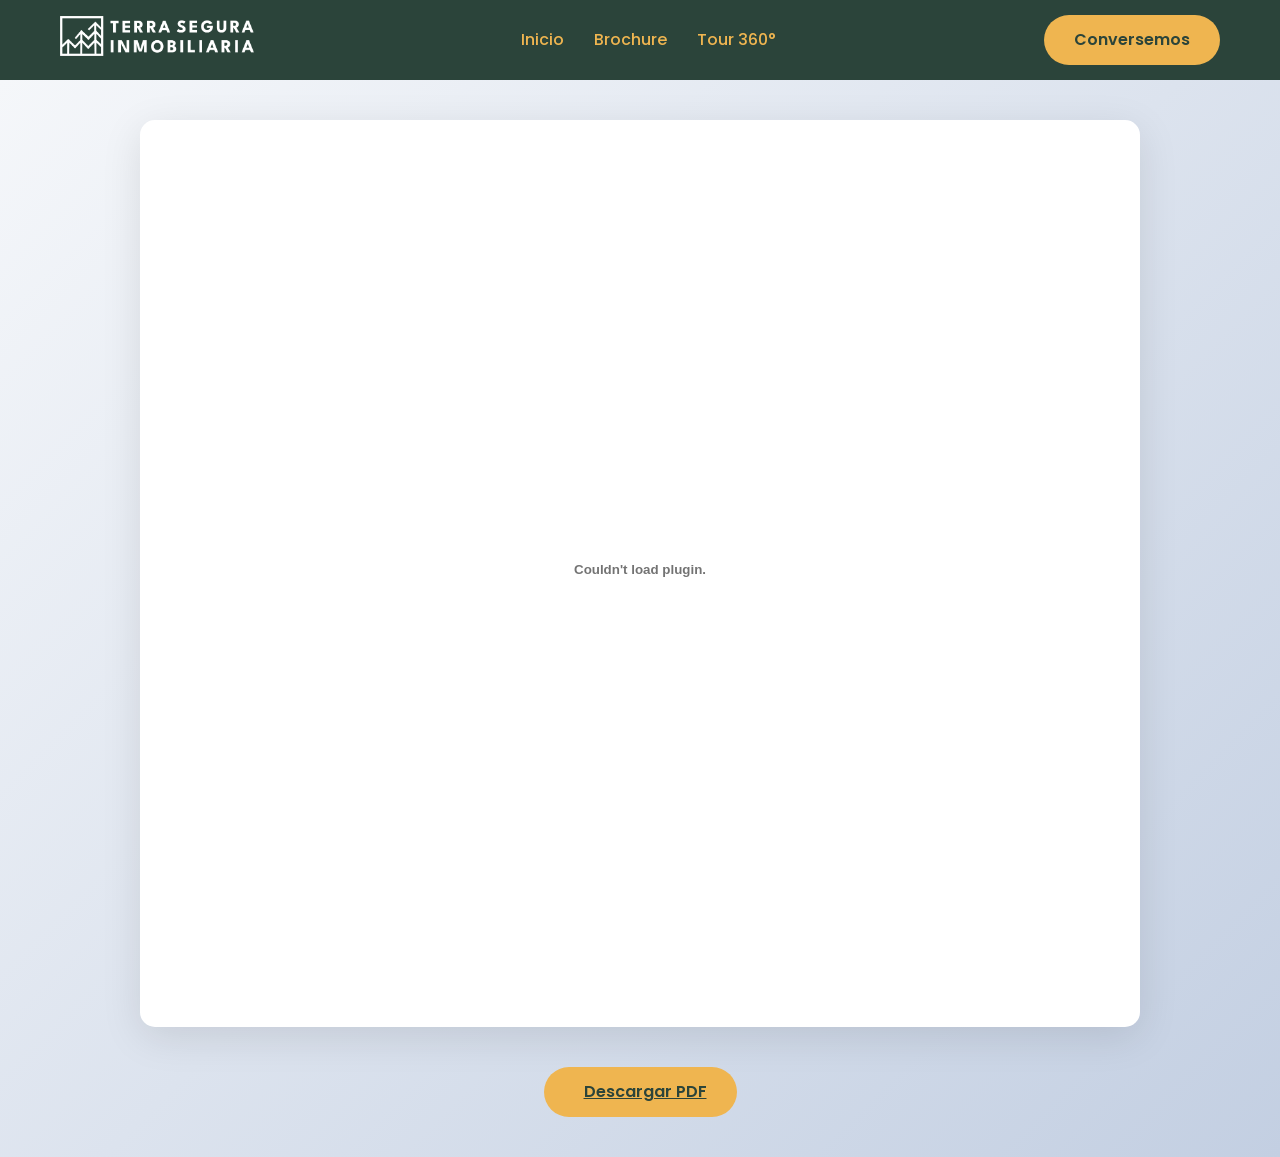
<file: brochure.html>
<!DOCTYPE html>
<html lang="es">

<head>
    <meta charset="UTF-8">
    <meta name="viewport" content="width=device-width, initial-scale=1.0">
    <meta name="description" content="Brochure de Mirador Villarica - Descarga o visualiza nuestra propuesta inmobiliaria">
    <title>Brochure - Mirador de Villarrica</title>
    <link rel="preconnect" href="https://fonts.googleapis.com">
    <link rel="preconnect" href="https://fonts.gstatic.com" crossorigin>
    <link href="https://fonts.googleapis.com/css2?family=Poppins:wght@400;500;600;700&display=swap" rel="stylesheet">
    <link rel="stylesheet" href="mirador-villarica-style.css">
    <link rel="icon" type="image/x-icon" href="imagenes/Logo-Amarillo.png">
    <style>
        .brochure-container {
            min-height: 100vh;
            display: flex;
            flex-direction: column;
            padding: 40px 20px;
            background: linear-gradient(135deg, #f5f7fa 0%, #c3cfe2 100%);
        }

        .brochure-header {
            text-align: center;
            margin-bottom: 50px;
            animation: fadeInDown 0.8s ease;
        }

        .brochure-header h1 {
            color: #2b443a;
            font-size: 2.5rem;
            margin-bottom: 10px;
        }

        .brochure-header p {
            color: #666;
            font-size: 1.1rem;
        }

        .brochure-content {
            max-width: 1000px;
            margin: 0 auto;
            width: 100%;
            display: flex;
            flex-direction: column;
            gap: 40px;
        }

        .pdf-viewer {
            background: white;
            border-radius: 15px;
            box-shadow: 0 10px 40px rgba(0, 0, 0, 0.1);
            overflow: hidden;
            animation: fadeInUp 0.8s ease 0.2s both;
        }

        .pdf-viewer embed,
        .pdf-viewer iframe {
            width: 100%;
            height: 900px;
            border: none;
        }

        .brochure-actions {
            display: flex;
            gap: 20px;
            justify-content: center;
            flex-wrap: wrap;
            animation: fadeInUp 0.8s ease 0.4s both;
        }

        .btn-download,
        .btn-print,
        .btn-share {
            padding: 12px 30px;
            border: none;
            border-radius: 34px;
            font-weight: 600;
            font-size: 1rem;
            cursor: pointer;
            transition: all 0.3s ease;
            display: flex;
            align-items: center;
            gap: 10px;
        }

        .btn-download {
            background: #efb550;
            color: #2b443a;
        }

        .btn-download:hover {
            background: #e5a540;
            transform: translateY(-2px);
            box-shadow: 0 5px 20px rgba(239, 181, 80, 0.4);
        }

        .btn-print {
            background: #2b443a;
            color: white;
        }

        .btn-print:hover {
            background: #1f2f27;
            transform: translateY(-2px);
            box-shadow: 0 5px 20px rgba(43, 68, 58, 0.4);
        }

        .btn-share {
            background: transparent;
            color: #2b443a;
            border: 2px solid #2b443a;
        }

        .btn-share:hover {
            background: #2b443a;
            color: white;
            transform: translateY(-2px);
        }

        .brochure-info {
            background: white;
            padding: 40px;
            border-radius: 15px;
            box-shadow: 0 5px 20px rgba(0, 0, 0, 0.05);
            animation: fadeInUp 0.8s ease 0.6s both;
        }

        .brochure-info h2 {
            color: #2b443a;
            margin-bottom: 20px;
            font-size: 1.8rem;
        }

        .brochure-info p {
            color: #666;
            line-height: 1.8;
            margin-bottom: 15px;
        }

        .info-grid {
            display: grid;
            grid-template-columns: repeat(auto-fit, minmax(200px, 1fr));
            gap: 20px;
            margin-top: 30px;
        }

        .info-item-brochure {
            background: linear-gradient(135deg, #efb550, #e5a540);
            padding: 20px;
            border-radius: 10px;
            color: #2b443a;
            font-weight: 600;
            text-align: center;
        }

        @keyframes fadeInDown {
            from {
                opacity: 0;
                transform: translateY(-30px);
            }
            to {
                opacity: 1;
                transform: translateY(0);
            }
        }

        @keyframes fadeInUp {
            from {
                opacity: 0;
                transform: translateY(30px);
            }
            to {
                opacity: 1;
                transform: translateY(0);
            }
        }

        @media (max-width: 768px) {
            .brochure-header h1 {
                font-size: 2rem;
            }

            .pdf-viewer embed,
            .pdf-viewer iframe {
                height: 500px;
            }

            .brochure-actions {
                flex-direction: column;
            }

            .btn-download,
            .btn-print,
            .btn-share {
                width: 100%;
                justify-content: center;
            }

            .brochure-info {
                padding: 25px;
            }
        }
    </style>
</head>

<body>
    <!-- Navegación -->
    <nav class="navbar">
        <div class="nav-container">
            <div class="nav-logo">
                <a href="index.html">
                    <img class="logo-desktop" src="imagenes/LOGO1.png" alt="Mirador Villarica Logo">
                    <img class="logo-mobile" src="imagenes/terra-segura-logo-mobile.png" alt="Mirador Villarica Logo Mobile">
                </a>
            </div>
            <ul class="nav-menu">
                <li><a href="index.html#inicio">Inicio</a></li>
                <li><a href="brochure.html">Brochure</a></li>
                <li><a href="index.html#tour-section">Tour 360°</a></li>
                <li class="nav-btn-mobile">
                    <a href="index.html#footer" class="nav-btn">Conversemos</a>
                </li>
            </ul>
            <a href="index.html#footer" class="nav-btn nav-btn-desktop">Conversemos</a>
            <div class="hamburger">
                <span></span>
                <span></span>
                <span></span>
            </div>
        </div>
    </nav>

    <!-- Brochure Content -->
    <div class="brochure-container">

        <div class="brochure-content">

            <!-- PDF Viewer -->
            <div class="pdf-viewer">
                <!-- OPCIÓN 1: Usar <embed> para mostrar el PDF -->
                <embed src="TerraSegura - Brochure Mobile Mirador de Villarrica.pdf" type="application/pdf">
                
                <!-- OPCIÓN 3: Para navegadores que no soportan embed, usar iframe
                <iframe src="TerraSegura - Brochure Mobile Mirador de Villarrica.pdf"></iframe>
                -->
            </div>

            <!-- Action Buttons -->
            <div class="brochure-actions">
                <a href="TerraSegura - Brochure Mobile Mirador de Villarrica.pdf" download class="btn-download">
                    <span></span> Descargar PDF
                </a>
            </div>
        </div>
    </div>

    <script src="mirador-villarica-script.js"></script>
    <script>
        // Función para compartir
        function compartir() {
            if (navigator.share) {
                navigator.share({
                    title: 'Mirador Villarica',
                    text: 'Descubre el Brochure de Mirador Villarica',
                    url: window.location.href
                }).catch(err => console.log('Error compartiendo:', err));
            } else {
                alert('Copia este enlace para compartir:\n' + window.location.href);
            }
        }

        // Menú hamburguesa (reutilizar del script principal)
        const hamburger = document.querySelector('.hamburger');
        const navMenu = document.querySelector('.nav-menu');

        if (hamburger) {
            hamburger.addEventListener('click', () => {
                navMenu.classList.toggle('active');
                const spans = hamburger.querySelectorAll('span');
                if (navMenu.classList.contains('active')) {
                    spans[0].style.transform = 'rotate(45deg) translate(7px, 7px)';
                    spans[1].style.opacity = '0';
                    spans[2].style.transform = 'rotate(-45deg) translate(7px, -7px)';
                } else {
                    spans[0].style.transform = 'none';
                    spans[1].style.opacity = '1';
                    spans[2].style.transform = 'none';
                }
            });

            document.querySelectorAll('.nav-menu a').forEach(link => {
                link.addEventListener('click', () => {
                    navMenu.classList.remove('active');
                    const spans = hamburger.querySelectorAll('span');
                    spans[0].style.transform = 'none';
                    spans[1].style.opacity = '1';
                    spans[2].style.transform = 'none';
                });
            });
        }
    </script>
</body>

</html>
</file>
<file: mirador-villarica-style.css>
:root {
    --primary-color: #2b443a;
    --accent-color: #efb550;
    --secondary-color: #efb550;
    --text-color: #333333;
    --white: #FFFFFF;
    --light-gray: #f1efeb;
    --border-radius: 34px;
    --border-radius-sm: 20px;
}

* {
    margin: 0;
    padding: 0;
    box-sizing: border-box;
}

body {
    font-family: 'Poppins', sans-serif;
    color: var(--text-color);
    line-height: 1.6;
    overflow-x: hidden;
}

.container {
    max-width: 1200px;
    margin: 0 auto;
    padding: 0 20px;
}

/* Navegación */
.navbar {
    position: sticky;
    top: 0;
    background: #2b443a;
    backdrop-filter: blur(10px);
    padding: 15px 0;
    z-index: 1000;
    transition: all 0.3s ease;
}

.nav-container {
    max-width: 1200px;
    margin: 0 auto;
    padding: 0 20px;
    display: flex;
    justify-content: space-between;
    align-items: center;
    gap: 15px;
    overflow: visible;
}

.nav-logo {
    flex-shrink: 0;
}

.nav-logo img {
    height: 40px;
    width: auto;
    max-width: 100%;
    object-fit: contain;
}

.logo-mobile {
    display: none;
}

.nav-menu {
    display: flex;
    list-style: none;
    gap: 30px;
    align-items: center;
}

.nav-menu li {
    position: relative;
}

.nav-menu a {
    color: #efb550;
    text-decoration: none;
    font-weight: 500;
    transition: color 0.3s ease;
}

.nav-menu a:hover {
    color: #ffffff;
}

.dropdown-menu {
    position: absolute;
    top: 100%;
    left: 0;
    background: var(--primary-color);
    list-style: none;
    padding: 15px 0;
    min-width: 200px;
    opacity: 0;
    visibility: hidden;
    transform: translateY(-10px);
    transition: all 0.3s ease;
}

.dropdown:hover .dropdown-menu {
    opacity: 1;
    visibility: visible;
    transform: translateY(0);
}

.dropdown-menu li {
    padding: 8px 20px;
}

.nav-btn {
    background: #efb550;
    color: var(--primary-color);
    padding: 12px 30px;
    border-radius: var(--border-radius);
    text-decoration: none;
    font-weight: 600;
    transition: all 0.3s ease;
    display: inline-block;
}

.nav-btn:hover {
    transform: translateY(-2px);
    box-shadow: 0 5px 15px rgba(239, 181, 80, 0.3);
}

.nav-btn-desktop {
    display: block;
}

.nav-btn-mobile {
    display: none;
}

.nav-btn-mobile a {
    display: block;
    text-align: center;
}

.hamburger {
    display: none;
    flex-direction: column;
    cursor: pointer;
    gap: 5px;
}

.hamburger span {
    width: 25px;
    height: 3px;
    background: var(--white);
    transition: all 0.3s ease;
}

/* Hero Section */
.hero {
    position: relative;
    height: 85vh;
    background-color: #000000;
    display: flex;
    align-items: center;
    justify-content: center;
    text-align: center;
    color: var(--white);
    margin-top: 0;
    overflow: hidden;
}

.hero-video {
    position: absolute;
    top: 50%;
    left: 50%;
    min-width: 100%;
    min-height: 100%;
    width: auto;
    height: auto;
    transform: translate(-50%, -50%);
    object-fit: cover;
    z-index: 0;
}

.hero-overlay {
    position: absolute;
    top: 0;
    left: 0;
    right: 0;
    bottom: 0;
    background: transparent;
}

.hero-logo {
    max-width: 150px;
    height: auto;
    margin: 0 auto 10px;
    display: block;
}

.hero-content {
    position: relative;
    z-index: 1;
    max-width: 800px;
    padding: 0 20px;
}

.hero-label {
    display: none;
}

.hero h1 {
    font-size: 56px;
    font-weight: 700;
    margin-bottom: 15px;
    line-height: 1.2;
}

.hero-price {
    font-size: 24px;
    margin-bottom: 30px;
}

.hero-price span {
    font-weight: 700;
    font-size: 32px;
    color: #f8d86e;
}

.hero-subtitle {
    font-size: 16px;
    margin-bottom: 8px;
    color: #FFFFFF;
    font-weight: 500;
    line-height: 1.8;
}

.hero-subtitle span {
    font-weight: 700;
    font-size: 20px;
    color: #f8d86e;
    background-color: transparent;
    text-shadow: 0 0 20px rgba(248, 216, 110, 0.6), 0 0 40px rgba(248, 216, 110, 0.3);
    padding: 0;
    border-radius: 0;
    display: inline-block;
}

.hero-subtitle.small-text {
    font-size: 13px;
    font-weight: 400;
    opacity: 0.9;
    margin-bottom: 18px;
}

.btn-primary {
    display: inline-block;
    background: var(--accent-color);
    color: var(--primary-color);
    padding: 18px 50px;
    border-radius: var(--border-radius);
    text-decoration: none;
    font-weight: 700;
    font-size: 18px;
    transition: all 0.3s ease;
}

.btn-primary:hover {
    transform: translateY(-3px);
    box-shadow: 0 10px 30px rgba(239, 181, 80, 0.4);
}

.btn {
    display: inline-block;
    background: var(--accent-color);
    color: var(--primary-color);
    padding: 18px 50px;
    border-radius: var(--border-radius);
    text-decoration: none;
    font-weight: 700;
    font-size: 18px;
    transition: all 0.3s ease;
}

.btn:hover {
    transform: translateY(-3px);
    box-shadow: 0 10px 30px rgba(239, 181, 80, 0.4);
}

/* Info Section */
.info-section {
    padding: 80px 0;
    background: #f1efeb
}

.info-section h2 {
    font-size: 48px;
    font-weight: 700;
    color: var(--primary-color);
    text-align: center;
    margin-bottom: 40px;
}

.info-grid {
    display: grid;
    grid-template-columns: repeat(auto-fit, minmax(250px, 1fr));
    gap: 40px;
    text-align: center;
}

.info-item {
    padding: 30px;
}

.info-icon {
    width: 80px;
    height: 80px;
    margin: 0 auto 20px;
    background: #ffffff;
    border-radius: 50%;
    display: flex;
    align-items: center;
    justify-content: center;
    color: #efb550;
}

.info-icon svg {
    width: 40px;
    height: 40px;
}

.info-item h3 {
    color: #2b443a;
    font-size: 20px;
    font-weight: 600;
}

/* Description Section */
.description-section {
    padding: 100px 0;
    background: #FFFFFF;
}

.description-section .container {
    display: flex;
    flex-direction: column;
    gap: 80px;
}

.content-block {
    display: grid;
    grid-template-columns: 1fr 1fr;
    gap: 60px;
    align-items: center;
}

.content-block-2 {
    grid-template-columns: 1fr 1fr;
}

.content-block-2 .content-image {
    order: -1;
}

.content-text h2 {
    font-size: 48px;
    font-weight: 700;
    color: var(--primary-color);
    margin-bottom: 30px;
    line-height: 1.2;
}

.content-text p {
    font-size: 16px;
    color: var(--text-color);
    margin-bottom: 20px;
    line-height: 1.8;
}

.content-text p:last-child {
    margin-bottom: 0;
}

.content-image {
    overflow: hidden;
    border-radius: var(--border-radius-sm);
}

.content-image img {
    width: 100%;
    height: auto;
    display: block;
    transition: transform 0.6s ease;
}

.content-image:hover img {
    transform: scale(1.05);
}

.highlight {
    font-weight: 600;
    color: var(--primary-color);
    font-size: 16px;
    margin-top: 30px !important;
}

/* Animaciones de scroll */
.animate-on-scroll {
    opacity: 1;
    transform: translateX(0);
    transition: opacity 0.8s ease, transform 0.8s ease;
}

.animate-on-scroll.will-animate {
    opacity: 0;
    transform: translateX(-50px);
}

.content-block-2 .animate-on-scroll.will-animate {
    transform: translateX(50px);
}

.animate-on-scroll.active {
    opacity: 1;
    transform: translateX(0);
}

.description-section h2 {
    font-size: 48px;
    font-weight: 700;
    color: var(--primary-color);
    margin-bottom: 40px;
    text-align: center;
}

.description-content {
    max-width: 900px;
    margin: 0 auto;
}

.description-content p {
    font-size: 18px;
    margin-bottom: 25px;
    line-height: 1.8;
    text-align: justify;
}

.description-content .highlight {
    font-weight: 600;
    color: var(--primary-color);
    font-size: 20px;
    text-align: center;
    margin-top: 40px;
}

/* Gallery Section */
.gallery-section {
    padding: 100px 0;
    background: var(--primary-color);
}

.gallery-section h2 {
    font-size: 48px;
    font-weight: 700;
    color: var(--accent-color);
    text-align: center;
    margin-bottom: 10px;
}

.section-subtitle {
    text-align: center;
    color: #2b443a;
    font-size: 18px;
    margin-bottom: 50px;
}

.gallery-grid {
    display: grid;
    grid-template-columns: repeat(3, 1fr);
    gap: 30px;
}

.gallery-item {
    position: relative;
    overflow: hidden;
    border-radius: var(--border-radius-sm);
    aspect-ratio: 4/3;
    opacity: 1;
    transform: translateY(0);
    transition: opacity 0.6s ease, transform 0.6s ease, box-shadow 0.3s ease;
}

.gallery-item.will-animate {
    opacity: 0;
    transform: translateY(30px);
}

.gallery-item.active {
    opacity: 1;
    transform: translateY(0);
}

.gallery-item img {
    width: 100%;
    height: 100%;
    object-fit: cover;
    transition: transform 0.5s ease;
}

.gallery-item:hover img {
    transform: scale(1.1);
}

/* Features Section */
.features-section {
    padding: 100px 0;
    background: var(--light-gray);
    text-align: center;
}

.features-section h2 {
    font-size: 48px;
    font-weight: 700;
    color: var(--primary-color);
    margin-bottom: 50px;
}

.features-grid {
    display: grid;
    grid-template-columns: repeat(auto-fit, minmax(300px, 1fr));
    gap: 20px;
    max-width: 900px;
    margin: 0 auto 50px;
}

.feature-item {
    display: flex;
    align-items: center;
    gap: 15px;
    padding: 15px;
    background: var(--white);
    border-radius: 15px;
    text-align: left;
    opacity: 1;
    transform: translateY(0);
    transition: opacity 0.6s ease, transform 0.6s ease;
}

.feature-item.will-animate {
    opacity: 0;
    transform: translateY(30px);
}

.feature-item.active {
    opacity: 1;
    transform: translateY(0);
}

.feature-icon {
    width: 30px;
    height: 30px;
    background: #efb550;
    color: var(--primary-color);
    border-radius: 50%;
    display: flex;
    align-items: center;
    justify-content: center;
    font-weight: 700;
    flex-shrink: 0;
}

.feature-item p {
    margin: 0;
    font-size: 16px;
}

.btn-secondary {
    display: inline-block;
    background: var(--primary-color);
    color: var(--white);
    padding: 18px 50px;
    border-radius: var(--border-radius);
    text-decoration: none;
    font-weight: 600;
    font-size: 18px;
    transition: all 0.3s ease;
}

.btn-secondary:hover {
    background: #1f3329;
    transform: translateY(-3px);
    box-shadow: 0 10px 30px rgba(43, 68, 58, 0.3);
}

/* Tour Section */
.tour-section {
    padding: 100px 0;
    background: var(--primary-color);
}

.tour-section h2 {
    font-size: 48px;
    font-weight: 700;
    color: var(--accent-color);
    text-align: center;
    margin-bottom: 10px;
}

.tour-container {
    max-width: 900px;
    margin: 0 auto;
}

.tour-placeholder {
    background: rgba(255, 255, 255, 0.1);
    border-radius: var(--border-radius-sm);
    padding: 100px 50px;
    text-align: center;
    color: var(--white);
}

.tour-placeholder svg {
    width: 80px;
    height: 80px;
    margin-bottom: 20px;
}

.tour-placeholder p {
    font-size: 20px;
    font-weight: 600;
}

/* Places Section */
.places-section {
    padding: 100px 0;
    background: var(--light-gray);
}

.places-section h2 {
    font-size: 48px;
    font-weight: 700;
    color: var(--primary-color);
    text-align: center;
    margin-bottom: 10px;
}

.places-grid {
    display: grid;
    grid-template-columns: repeat(auto-fit, minmax(280px, 1fr));
    gap: 30px;
}

.place-card {
    background: var(--white);
    border-radius: var(--border-radius-sm);
    overflow: hidden;
    transition: transform 0.3s ease, box-shadow 0.3s ease, opacity 0.6s ease;
    cursor: pointer;
    opacity: 1;
    transform: translateY(0);
}

.place-card.will-animate {
    opacity: 0;
    transform: translateY(30px);
}

.place-card.active {
    opacity: 1;
    transform: translateY(0);
}

.place-card:hover {
    transform: translateY(-10px);
    box-shadow: 0 15px 40px rgba(0, 0, 0, 0.15);
}

.place-image {
    position: relative;
    height: 250px;
    overflow: hidden;
}

.place-image img {
    width: 100%;
    height: 100%;
    object-fit: cover;
    transition: transform 0.5s ease;
}

.place-card:hover .place-image img {
    transform: scale(1.1);
}

.place-content {
    padding: 25px;
}

.place-content h3 {
    color: var(--primary-color);
    font-size: 22px;
    font-weight: 600;
    margin-bottom: 10px;
}

.place-time {
    color: #efb550;
    font-weight: 600;
    font-size: 16px;
}

/* Master Plan Section */
.masterplan-section {
    padding: 100px 0;
    background: #2b443a;
}

.masterplan-section h2 {
    font-size: 48px;
    font-weight: 700;
    color: #efb550;
    text-align: center;
    margin-bottom: 10px;
}

.masterplan-container {
    max-width: 1000px;
    margin: 0 auto;
    border-radius: var(--border-radius-sm);
    overflow: hidden;
}

.masterplan-container img {
    width: 100%;
    height: auto;
    display: block;
    cursor: pointer;
    transition: transform 0.3s ease;
}

.masterplan-container img:hover {
    transform: scale(1.02);
}

/* Master Plan Modal */
.masterplan-modal {
    position: fixed;
    z-index: 2000;
    left: 0;
    top: 0;
    width: 100%;
    height: 100%;
    background-color: rgba(0, 0, 0, 0.95);
    display: flex;
    align-items: center;
    justify-content: center;
    opacity: 0;
    visibility: hidden;
    transition: opacity 0.3s ease, visibility 0.3s ease;
    pointer-events: none;
}

.masterplan-modal.show {
    opacity: 1;
    visibility: visible;
    pointer-events: auto;
}

.masterplan-modal-content {
    max-width: 95vw;
    max-height: 95vh;
    width: auto;
    height: auto;
    object-fit: contain;
    animation: zoomIn 0.3s ease;
}

.masterplan-modal-close {
    position: absolute;
    top: 20px;
    right: 30px;
    color: #efb550;
    font-size: 40px;
    font-weight: bold;
    cursor: pointer;
    transition: color 0.3s ease;
    z-index: 2001;
}

.masterplan-modal-close:hover {
    color: #ffffff;
}

@keyframes fadeIn {
    from {
        opacity: 0;
    }
    to {
        opacity: 1;
    }
}

@keyframes zoomIn {
    from {
        transform: scale(0.8);
        opacity: 0;
    }
    to {
        transform: scale(1);
        opacity: 1;
    }
}

/* Footer */
.footer {
    background: #f1efeb;
    color: #1f3329;
    padding: 80px 0 40px;
}

.footer-content {
    display: grid;
    grid-template-columns: 1fr 1fr;
    gap: 60px;
    margin-bottom: 40px;
}

.footer-form h3 {
    font-size: 28px;
    font-weight: 600;
    margin-bottom: 30px;
    line-height: 1.4;
}

.contact-form {
    display: flex;
    flex-direction: column;
    gap: 20px;
}

.contact-form input,
.contact-form select,
.contact-form textarea {
    padding: 15px 20px;
    border: none;
    border-radius: 10px;
    font-family: 'Poppins', sans-serif;
    font-size: 16px;
    background: var(--white);
    color: var(--text-color);
}

.contact-form select {
    cursor: pointer;
    appearance: none;
    background-image: url("data:image/svg+xml,%3Csvg xmlns='http://www.w3.org/2000/svg' width='12' height='12' viewBox='0 0 12 12'%3E%3Cpath fill='%23333' d='M6 9L1 4h10z'/%3E%3C/svg%3E");
    background-repeat: no-repeat;
    background-position: right 15px center;
    padding-right: 40px;
}

.contact-form label {
    display: block;
    margin-bottom: 5px;
    color: #666;
    font-size: 14px;
    text-align: left;
}

.contact-form textarea {
    resize: vertical;
    min-height: 120px;
}

.btn-submit {
    background: #2b443a;
    color: #f8d86e;
    padding: 18px 40px;
    border: none;
    border-radius: var(--border-radius);
    font-family: 'Poppins', sans-serif;
    font-size: 18px;
    font-weight: 600;
    cursor: pointer;
    transition: all 0.3s ease;
}

.btn-submit:hover {
    transform: translateY(-3px);
    box-shadow: 0 10px 30px rgba(239, 181, 80, 0.3);
}

.footer-contact {
    display: flex;
    flex-direction: column;
    gap: 20px;
}

.contact-item {
    display: flex;
    align-items: center;
    gap: 15px;
}

.contact-item svg {
    width: 24px;
    height: 24px;
    color: #efb550;
    flex-shrink: 0;
}

.contact-item p {
    margin: 0;
    font-size: 16px;
}

.footer-social {
    display: flex;
    gap: 20px;
    margin-top: 30px;
}

.footer-social a {
    width: 45px;
    height: 45px;
    background: rgba(255, 255, 255, 0.1);
    border-radius: 50%;
    display: flex;
    align-items: center;
    justify-content: center;
    transition: all 0.3s ease;
}

.footer-social a:hover {
    background: #efb550;
    transform: translateY(-3px);
}

.footer-social svg {
    width: 24px;
    height: 24px;
    color: #1f3329;
}

/* WhatsApp Float */
.whatsapp-float {
    position: fixed;
    bottom: 30px;
    right: 30px;
    width: 60px;
    height: 60px;
    background: #25D366;
    border-radius: 50%;
    display: flex;
    align-items: center;
    justify-content: center;
    box-shadow: 0 5px 20px rgba(37, 211, 102, 0.4);
    z-index: 999;
    transition: all 0.3s ease;
}

.whatsapp-float:hover {
    transform: scale(1.1);
    box-shadow: 0 8px 30px rgba(37, 211, 102, 0.6);
}

.whatsapp-float svg {
    width: 35px;
    height: 35px;
    color: var(--white);
}

/* Lightbox */
.lightbox {
    display: none;
    position: fixed;
    z-index: 9999;
    padding-top: 50px;
    left: 0;
    top: 0;
    width: 100%;
    height: 100%;
    overflow: auto;
    background-color: rgba(0, 0, 0, 0.95);
    align-items: center;
    justify-content: center;
    flex-direction: column;
}

.lightbox[style*="display: block"] {
    display: flex !important;
}

.lightbox-content {
    max-width: 90%;
    max-height: 70vh;
    object-fit: contain;
    animation: zoom 0.3s;
    margin-top: -50px;
}

@keyframes zoom {
    from {transform: scale(0.8); opacity: 0;}
    to {transform: scale(1); opacity: 1;}
}

.lightbox-close {
    position: absolute;
    top: 20px;
    right: 40px;
    color: #fff;
    font-size: 50px;
    font-weight: 300;
    transition: 0.3s;
    cursor: pointer;
    z-index: 10000;
}

.lightbox-close:hover,
.lightbox-close:focus {
    color: var(--accent-color);
}

.lightbox-prev,
.lightbox-next {
    cursor: pointer;
    position: absolute;
    top: 50%;
    width: auto;
    padding: 16px;
    margin-top: -50px;
    color: white;
    font-weight: bold;
    font-size: 40px;
    transition: 0.3s ease;
    border-radius: 0 3px 3px 0;
    user-select: none;
    background-color: rgba(0, 0, 0, 0.3);
}

.lightbox-next {
    right: 0;
    border-radius: 3px 0 0 3px;
}

.lightbox-prev {
    left: 0;
}

.lightbox-prev:hover,
.lightbox-next:hover {
    background-color: rgba(239, 181, 80, 0.8);
    color: white;
}

.lightbox-caption {
    text-align: center;
    color: #ccc;
    padding: 20px 0;
    font-size: 18px;
    width: 100%;
    order: 3;
}

.gallery-item {
    cursor: pointer;
}

/* Responsive - Tablets y Laptops pequeñas (hamburguesa activa desde 1024px) */
@media (max-width: 1024px) {
    .logo-desktop {
        display: none;
    }

    .logo-mobile {
        display: block;
    }

    .nav-menu {
        position: fixed;
        top: 70px;
        left: -100%;
        width: 100%;
        height: calc(100vh - 70px);
        background: var(--primary-color);
        flex-direction: column;
        padding: 40px 0;
        transition: left 0.3s ease;
        overflow-y: auto;
    }

    .nav-menu.active {
        left: 0;
    }

    .nav-menu li a {
        color: var(--white);
        display: block;
        padding: 15px 30px;
    }

    .nav-menu li a:hover {
        color: #efb550;
    }

    .dropdown-menu {
        position: static;
        opacity: 0;
        visibility: hidden;
        max-height: 0;
        overflow: hidden;
        transform: none;
        background: rgba(0, 0, 0, 0.2);
        transition: max-height 0.3s ease, opacity 0.3s ease;
    }

    .dropdown.active .dropdown-menu {
        opacity: 1;
        visibility: visible;
        max-height: 500px;
    }

    .dropdown-menu li a {
        padding: 10px 30px 10px 60px;
        color: var(--white);
    }

    .hamburger {
        display: flex;
    }

    .nav-btn-desktop {
        display: none;
    }

    .nav-btn-mobile {
        display: block;
        list-style: none;
        margin-top: 20px;
        padding: 0 30px;
    }

    .nav-btn-mobile a {
        background: #efb550;
        color: var(--primary-color);
        padding: 12px 30px;
        border-radius: var(--border-radius);
        text-decoration: none;
        font-weight: 600;
        transition: all 0.3s ease;
        display: block;
        text-align: center;
    }

    .nav-btn-mobile a:hover {
        transform: translateY(-2px);
        box-shadow: 0 5px 15px rgba(239, 181, 80, 0.3);
    }
}

/* Responsive Design */
@media (max-width: 768px) {

    .hero h1 {
        font-size: 40px;
    }

    .hero-price {
        font-size: 18px;
    }

    .hero-price span {
        font-size: 24px;
    }

    .hero-subtitle {
        font-size: 15px;
        margin-bottom: 15px;
        line-height: 1.6;
    }

    .hero-subtitle span {
        font-size: 18px;
        padding: 3px 8px;
    }

    .hero-subtitle small {
        font-size: 12px;
        margin-top: 6px;
    }

    .description-section h2,
    .gallery-section h2,
    .features-section h2,
    .tour-section h2,
    .places-section h2,
    .masterplan-section h2 {
        font-size: 32px;
    }

    .content-block {
        grid-template-columns: 1fr;
        gap: 40px;
    }

    .content-block-2 .content-image {
        order: 0;
    }

    .content-text h2 {
        font-size: 28px;
        margin-bottom: 20px;
    }

    .content-text p {
        font-size: 16px;
    }

    .description-content p {
        font-size: 16px;
        text-align: left;
    }

    .gallery-grid {
        grid-template-columns: 1fr;
    }

    .lightbox {
        padding-top: 20px;
    }

    .lightbox-content {
        max-width: 95%;
        max-height: 60vh;
        margin-top: -30px;
    }

    .lightbox-close {
        top: 15px;
        right: 20px;
        font-size: 35px;
    }

    .lightbox-prev,
    .lightbox-next {
        padding: 12px;
        font-size: 28px;
        margin-top: -30px;
    }

    .lightbox-caption {
        font-size: 16px;
        padding: 15px 20px 0 20px;
        max-width: 95%;
    }

    .features-grid {
        grid-template-columns: 1fr;
    }

    .places-grid {
        grid-template-columns: 1fr;
    }

    .footer-content {
        grid-template-columns: 1fr;
        gap: 40px;
    }

    .footer-form h3 {
        font-size: 22px;
    }

    .whatsapp-float {
        bottom: 20px;
        right: 20px;
        width: 50px;
        height: 50px;
    }

    .whatsapp-float svg {
        width: 28px;
        height: 28px;
    }
}

/* WhatsApp Modal */
.whatsapp-modal {
    display: none !important;
    position: fixed !important;
    z-index: 10000 !important;
    left: 0 !important;
    top: 0 !important;
    width: 100% !important;
    height: 100% !important;
    background-color: rgba(0, 0, 0, 0.8) !important;
    align-items: center !important;
    justify-content: center !important;
    flex-direction: column !important;
}

.whatsapp-modal.active {
    display: flex !important;
}

.whatsapp-modal-content {
    background-color: #fff;
    padding: 30px;
    border-radius: 15px;
    width: 90%;
    max-width: 400px;
    position: relative;
    animation: slideIn 0.3s ease;
    z-index: 10001;
}

@keyframes slideIn {
    from {
        transform: translateY(-50px);
        opacity: 0;
    }
    to {
        transform: translateY(0);
        opacity: 1;
    }
}

.whatsapp-close {
    position: absolute;
    right: 15px;
    top: 15px;
    font-size: 28px;
    font-weight: bold;
    color: #aaa;
    cursor: pointer;
    transition: color 0.3s ease;
}

.whatsapp-close:hover {
    color: #000;
}

.whatsapp-modal-content h3 {
    color: #25D366;
    margin-bottom: 20px;
    font-size: 22px;
    text-align: center;
}

.whatsapp-modal-content form {
    display: flex;
    flex-direction: column;
    gap: 15px;
}

.whatsapp-modal-content input,
.whatsapp-modal-content select,
.whatsapp-modal-content textarea {
    padding: 12px 15px;
    border: 2px solid #e0e0e0;
    border-radius: 8px;
    font-family: 'Poppins', sans-serif;
    font-size: 14px;
    transition: border-color 0.3s ease;
}

.whatsapp-modal-content select {
    cursor: pointer;
    appearance: none;
    background-image: url("data:image/svg+xml,%3Csvg xmlns='http://www.w3.org/2000/svg' width='12' height='12' viewBox='0 0 12 12'%3E%3Cpath fill='%23333' d='M6 9L1 4h10z'/%3E%3C/svg%3E");
    background-repeat: no-repeat;
    background-position: right 15px center;
    padding-right: 40px;
    background-color: white;
}

.whatsapp-modal-content label {
    display: block;
    margin-bottom: 5px;
    color: #666;
    font-size: 14px;
    text-align: left;
}

.whatsapp-modal-content input:focus,
.whatsapp-modal-content select:focus,
.whatsapp-modal-content textarea:focus {
    outline: none;
    border-color: #25D366;
}

.ws-btn-enviar {
    background: #25D366;
    color: white;
    border: none;
    padding: 14px 20px;
    border-radius: 8px;
    font-size: 16px;
    font-weight: 600;
    cursor: pointer;
    transition: all 0.3s ease;
}

.ws-btn-enviar:hover {
    background: #20ba58;
    transform: translateY(-2px);
    box-shadow: 0 5px 15px rgba(37, 211, 102, 0.3);
}

@media (max-width: 480px) {
    .hero h1 {
        font-size: 32px;
    }

    .btn-primary,
    .btn-secondary {
        padding: 15px 35px;
        font-size: 16px;
    }

    .info-grid {
        grid-template-columns: 1fr;
    }
}

/* ============= ESTILOS PARA VALIDACIÓN DE TELÉFONO ============= */

input.input-error {
    border-color: #e74c3c !important;
}

input.input-valid {
    border-color: #2ecc71 !important;
}

.phone-message {
    font-size: 0.85rem;
    margin-top: 5px;
    font-weight: 500;
    display: block;
    animation: slideInDown 0.3s ease;
}

.phone-error {
    color: #e74c3c;
}

.phone-valid {
    color: #2ecc71;
}

@keyframes slideInDown {
    from {
        opacity: 0;
        transform: translateY(-10px);
    }
    to {
        opacity: 1;
        transform: translateY(0);
    }
}
</file>
